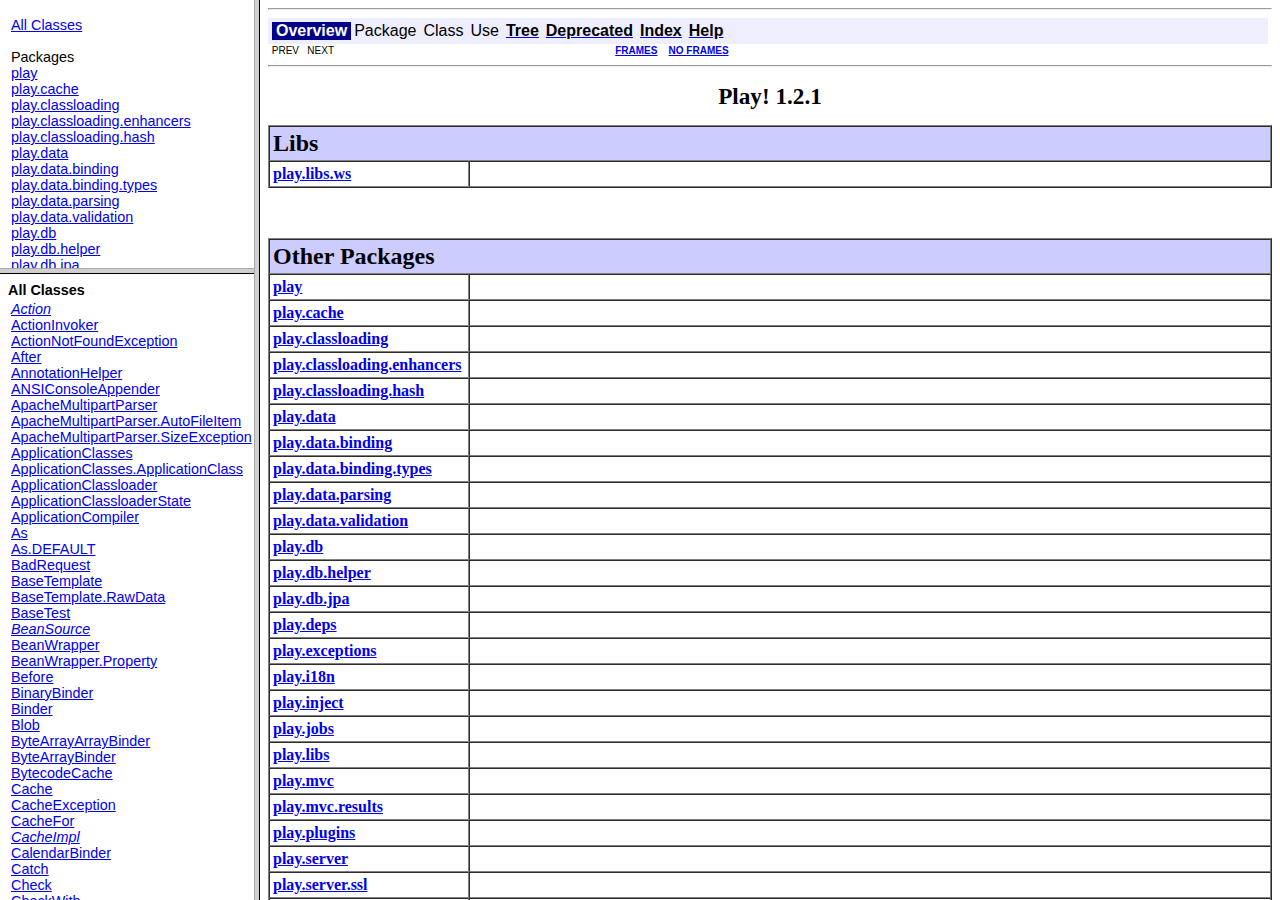
<file: framework/documentation/api/index.html>
<!DOCTYPE HTML PUBLIC "-//W3C//DTD HTML 4.01 Frameset//EN" "http://www.w3.org/TR/html4/frameset.dtd">
<!--NewPage-->
<HTML>
<HEAD>
<!-- Generated by javadoc on Mon May 02 10:23:16 CEST 2011-->
<TITLE>
Play! API
</TITLE>
<SCRIPT type="text/javascript">
    targetPage = "" + window.location.search;
    if (targetPage != "" && targetPage != "undefined")
        targetPage = targetPage.substring(1);
    if (targetPage.indexOf(":") != -1)
        targetPage = "undefined";
    function loadFrames() {
        if (targetPage != "" && targetPage != "undefined")
             top.classFrame.location = top.targetPage;
    }
</SCRIPT>
<NOSCRIPT>
</NOSCRIPT>
</HEAD>
<FRAMESET cols="20%,80%" title="" onLoad="top.loadFrames()">
<FRAMESET rows="30%,70%" title="" onLoad="top.loadFrames()">
<FRAME src="overview-frame.html" name="packageListFrame" title="All Packages">
<FRAME src="allclasses-frame.html" name="packageFrame" title="All classes and interfaces (except non-static nested types)">
</FRAMESET>
<FRAME src="overview-summary.html" name="classFrame" title="Package, class and interface descriptions" scrolling="yes">
<NOFRAMES>
<H2>
Frame Alert</H2>

<P>
This document is designed to be viewed using the frames feature. If you see this message, you are using a non-frame-capable web client.
<BR>
Link to<A HREF="overview-summary.html">Non-frame version.</A>
</NOFRAMES>
</FRAMESET>
</HTML>
</file>
